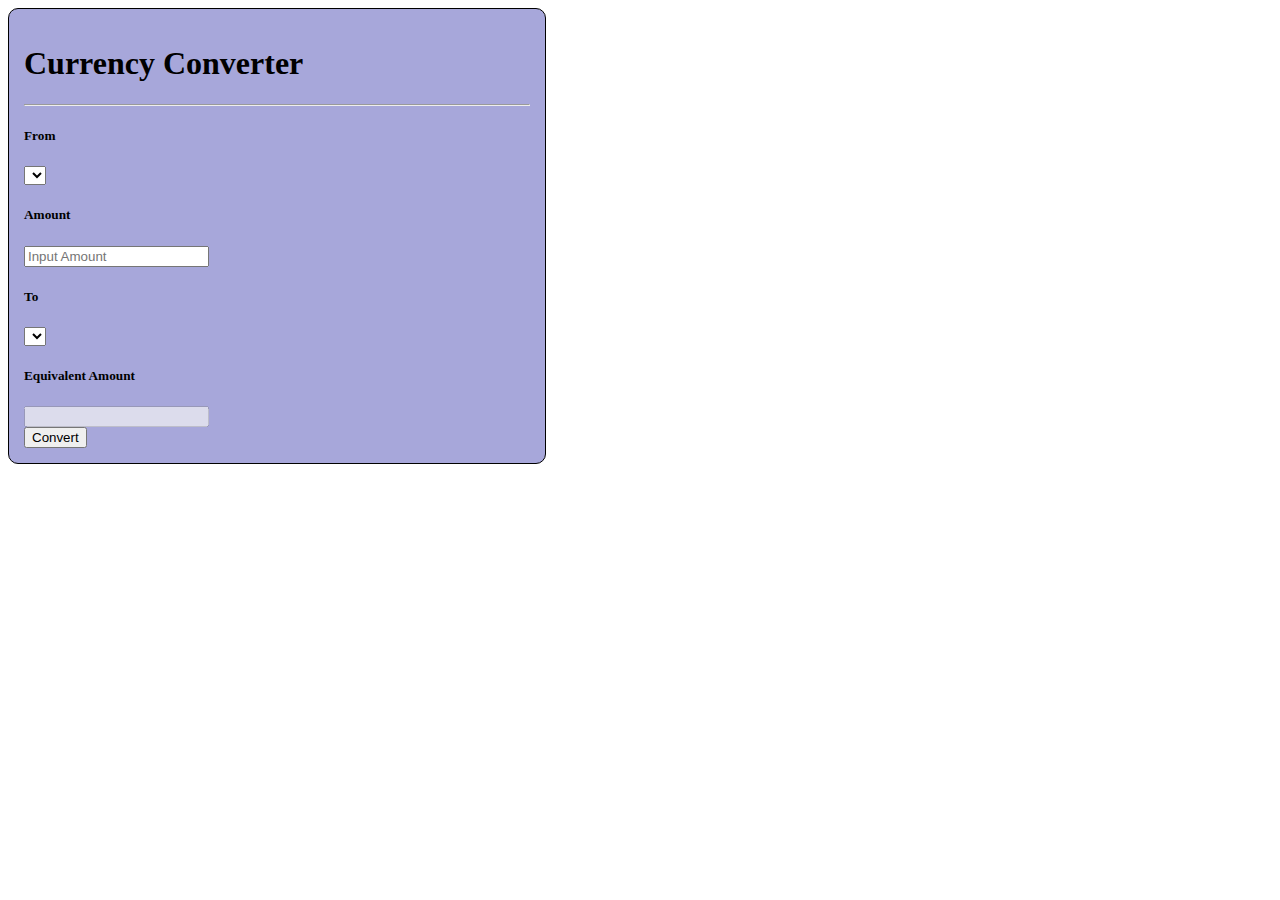
<file: currencyConvert/INDEX.html>
<!DOCTYPE html>
<html lang="en">
<head>
    <meta charset="UTF-8">
    <meta http-equiv="X-UA-Compatible" content="IE=edge">
    <meta name="viewport" content="width=device-width, initial-scale=1.0">
    <link rel="stylesheet" href="./index.css">
    <link href="https://cdn.jsdelivr.net/npm/bootstrap@5.3.0-alpha1/dist/css/bootstrap.min.css" rel="stylesheet"
        integrity="sha384-GLhlTQ8iRABdZLl6O3oVMWSktQOp6b7In1Zl3/Jr59b6EGGoI1aFkw7cmDA6j6gD" crossorigin="anonymous">
    <title>Currency Convertor</title>
</head>
<body >

    <div class="container-md mt-5">
    <div class="header mb-3">
        <h1>Currency Converter</h1>
    </div>
    <hr>
    <div class="header mb-3">
        <h5>From</h5>
    </div>
    <select id="toConvertCurrency" class="form-select mb-3" >
       
        
    </select>
    <div class="header mb-3 ">
        <h5> Amount </h5>
    </div>

    <input id="toConvertAmount" class="form-control mb-3" type="number" placeholder="Input Amount" aria-label="default input example">

    <div class="header mb-3 ">
        <h5> To </h5>
    </div>

    <select id="convertedCurrency" class="form-select mb-3" >
       
        
    </select>

    <div class="header mb-3 ">
        <h5>Equivalent Amount</h5>
    </div>


    <input id="convertedAmount" class="form-control mb-3 " type="text" value="" aria-label="Disabled input example" disabled
        readonly>

    <div class="d-grid gap-2 col-3 mx-auto">
    <button type="button" class="btn btn-primary  " id="btn">Convert</button>
    </div>
    </div>

    

    <script src="https://cdn.jsdelivr.net/npm/bootstrap@5.3.0-alpha1/dist/js/bootstrap.bundle.min.js"
        integrity="sha384-w76AqPfDkMBDXo30jS1Sgez6pr3x5MlQ1ZAGC+nuZB+EYdgRZgiwxhTBTkF7CXvN"
        crossorigin="anonymous"></script>
     <!-- <script  type="module">
        import{ getCurencyData } from './currencyConverter.js';
        window.getCurrencyData = getCurrencyData;
     </script>    -->
     <script type="module" src="./currencyConverter.js"></script>
</body>
</html>
</file>
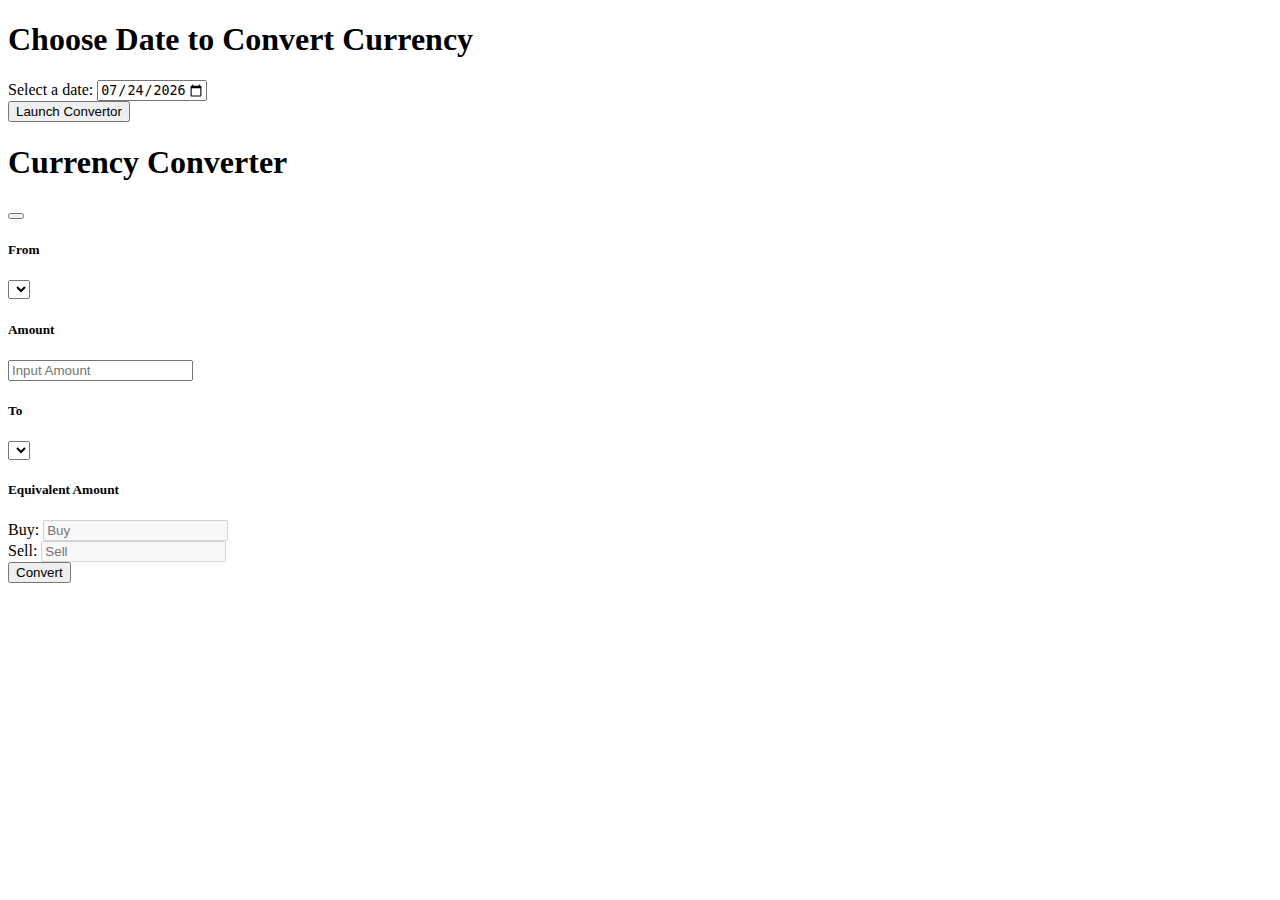
<file: currencyWithDate/index.html>
<!DOCTYPE html>
<html lang="en">
<head>
    <meta charset="UTF-8">
    <meta http-equiv="X-UA-Compatible" content="IE=edge">
    <meta name="viewport" content="width=device-width, initial-scale=1.0">
    <link href="https://cdn.jsdelivr.net/npm/bootstrap@5.3.0-alpha1/dist/css/bootstrap.min.css" rel="stylesheet"
        integrity="sha384-GLhlTQ8iRABdZLl6O3oVMWSktQOp6b7In1Zl3/Jr59b6EGGoI1aFkw7cmDA6j6gD" crossorigin="anonymous">

 <title>Currency Convert</title>
</head>
<body>
    <div class="container border border-dark mt-5 w-50 p-3">
        <div class="d-flex justify-content-center">
            <h1>Choose Date to Convert Currency</h1>
        </div>
        <div class="d-flex justify-content-center mb-3 ">
            <label for="datepicker">Select a date:</label>
            <input type="date" id="datepicker" value="" max="">
        </div>
        <div class="d-flex justify-content-center mb-3">
            <button type="button" class="btn btn-primary" data-bs-toggle="modal" data-bs-target="#staticBackdrop"
                onclick="pickDate()">
                Launch Convertor
            </button>
        </div>
        
    </div>
    <div class="modal fade" id="staticBackdrop" data-bs-backdrop="static" data-bs-keyboard="false" tabindex="-1"
        aria-labelledby="staticBackdropLabel" aria-hidden="true">
        <div class="modal-dialog">
            <div class="modal-content">
                <div class="modal-header">
                    <h1 class="modal-title fs-5" id="staticBackdropLabel">Currency Converter</h1>
                    <button type="button" class="btn-close" data-bs-dismiss="modal" aria-label="Close"></button>
                </div>
                <div id="modalBody" class="modal-body">
                    <div class="container-md ">
                        
                
                        <div class="header mb-3">
                            <h5>From</h5>
                        </div>
                        <select id="toConvertCurrency" class="form-select mb-3">
                    
                    
                        </select>
                        <div class="header mb-3 ">
                            <h5> Amount </h5>
                        </div>
                    
                        <input id="toConvertAmount" class="form-control mb-3" type="number" placeholder="Input Amount"
                            aria-label="default input example">
                    
                        <div class="header mb-3 ">
                            <h5> To </h5>
                        </div>
                    
                        <select id="convertedCurrency" class="form-select mb-3">
                    
                    
                        </select>
                    
                        <div class="header mb-3 ">
                            <h5>Equivalent Amount</h5>
                        </div>
                    
                        <div class="row">
                            <div class="col">
                                <label for="buyValue">Buy: </label>
                                <input type="text" id="buyValue" class="form-control" placeholder="Buy" aria-label="First name" disabled readonly>
                            </div>
                            <div class="col">
                                <label for="sellValue">Sell: </label>
                                <input type="text" id="sellValue" class="form-control" placeholder="Sell" aria-label="Last name" disabled readonly>
                            </div>
                        </div>
                                                                 
                    </div>
                </div>
                <div class="d-flex justify-content-center modal-footer">
                    
                    <button type="button" class=" btn btn-primary" onclick="calculateCurrency()">Convert</button>
                </div>
            </div>
        </div>
    </div>
    <script src="https://cdn.jsdelivr.net/npm/bootstrap@5.3.0-alpha1/dist/js/bootstrap.bundle.min.js"
        integrity="sha384-w76AqPfDkMBDXo30jS1Sgez6pr3x5MlQ1ZAGC+nuZB+EYdgRZgiwxhTBTkF7CXvN"
        crossorigin="anonymous"></script>
    <script type="module">
        import {setToday} from './setTodayDate.js';
        import {pickDate} from './datePicker.js';
        import {calculateCurrency} from './calculateCurrency.js';
        window.handlesetToday = setToday;
        window.pickDate = pickDate;
        window.calculateCurrency = calculateCurrency;
        handlesetToday();
    </script>
</body>
</html>
</file>
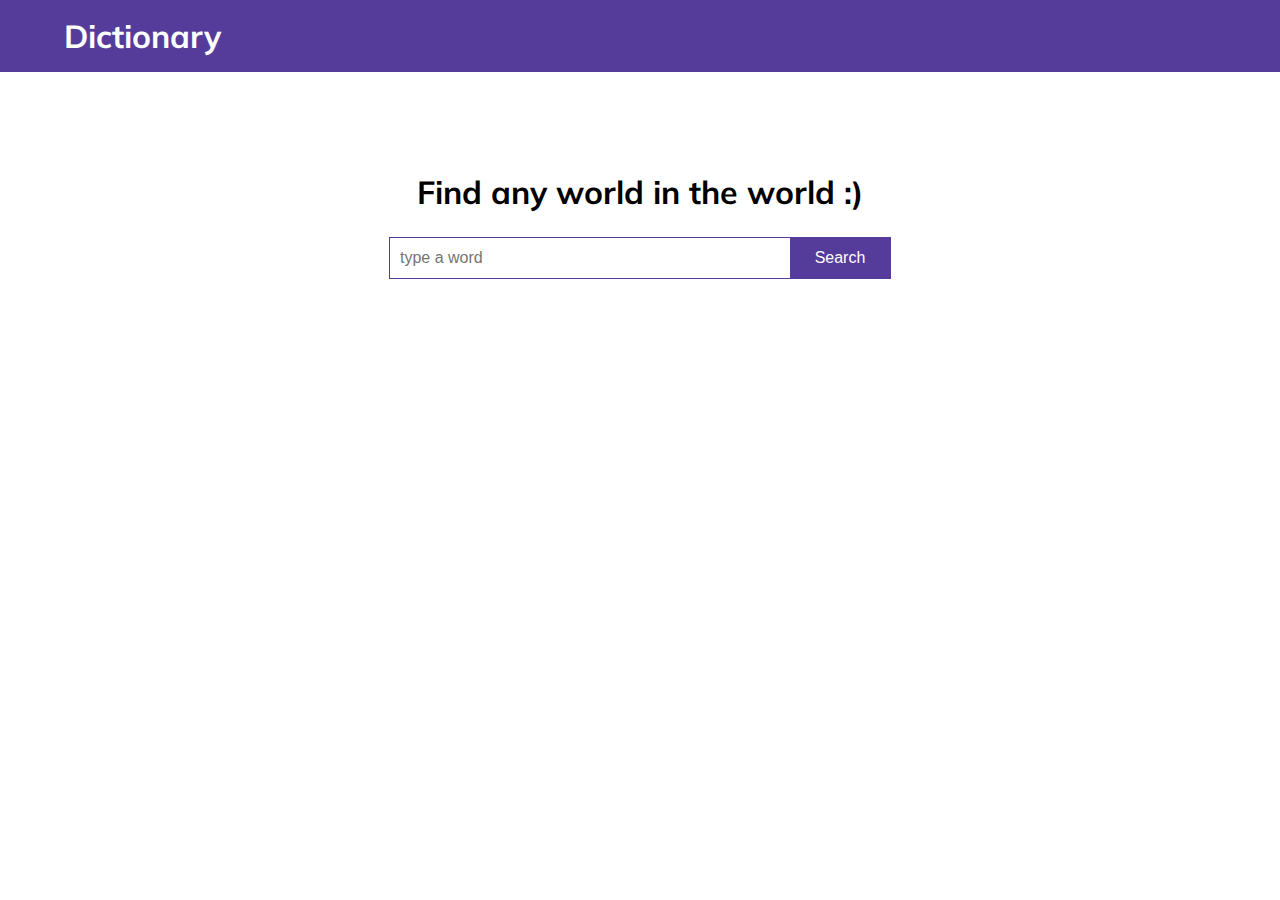
<file: Dictionary/index.html>
<!DOCTYPE html>
<html lang="en">
<head>
    <meta charset="UTF-8">
    <meta http-equiv="X-UA-Compatible" content="IE=edge">
    <meta name="viewport" content="width=device-width, initial-scale=1.0">
    <link rel="stylesheet" href="./style.css">
    <title>Document</title>
</head>
<body>
    <nav>
        <div class="container">
            <h1>Dictionary</h1>
        </div>
    </nav>
    <section>
        <div class="form_wrap">
            <h2>Find any world in the world :)</h2>
            <div class="input_wrap">
                <input type="text" id="input" placeholder="type a word">
                <button id="search">Search</button>
            </div>
        </div>
    </section>
    <section class="data container">
        <span class="loading">Loading</span>
        <p class="def"></p>
        <div class="audio"></div>
        <div class="not_found"></div>
    </section>
    <script src="./app.js"></script>
</body>
</html>
</file>
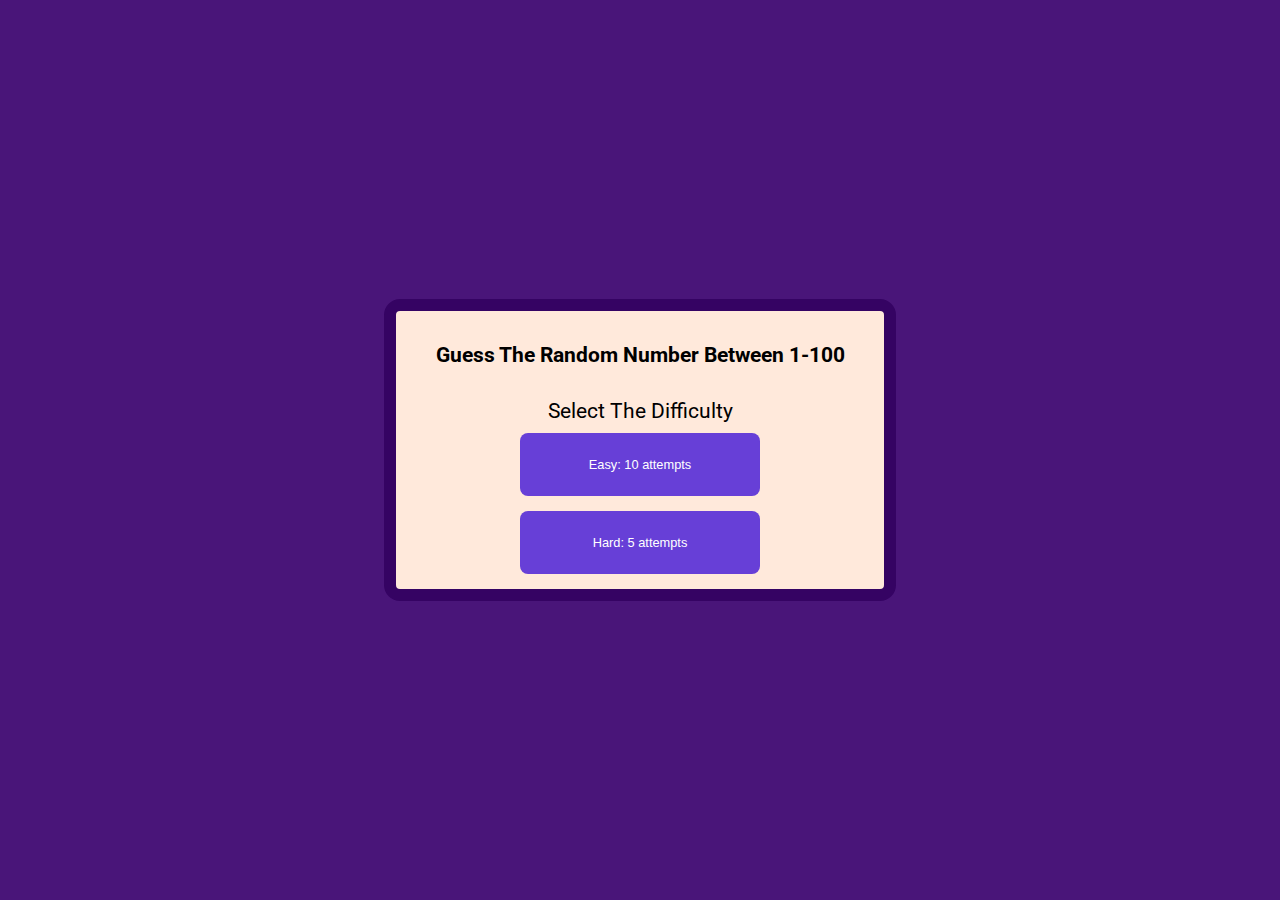
<file: guessNumber/index.html>
<!DOCTYPE html>
<html lang="en">
<head>
    <meta charset="UTF-8">
    <meta http-equiv="X-UA-Compatible" content="IE=edge">
    <meta name="viewport" content="width=device-width, initial-scale=1.0">
    <link rel="stylesheet" href="./style.css">
    <title>Document</title>
</head>
<body onload="init()">
    <main>
        <div id="welcomeScreen">
            <h2>Guess The Random Number Between 1-100</h2>
            
            <section class="eventSection">
                <p>Select The Difficulty</p>
                <div class="button-wapper">
                    <button id="easy">Easy: 10 attempts</button>
                    <button id="hard">Hard: 5 attempts</button>
                </div>
            </section>
        </div>
       <!--GameARea-->
        <div id="gameArea">
            <div id="newGame">
                <button>New Game</button>
            </div>
            <section>
                <h3 id="msg">Your Guess</h3>
                <input type="number"
                id="inputbox"
                placeholder="Enter your Number"
                min="1"
                max="100"
                onchange="compareGuess()"
                >
            </section>
            <section class="stats">
                <div class="info">
                    <p>Number of previous attempts:</p>
                    <span id="attempts">0</span>
                </div>
                <div class="info">
                    <p>Number of previous guesses:</p>
                    <span id="guesses">0</span>
                </div>
            </section>
        </div>

    </main>
    <script src="./index.js"></script>
</body>
</html>
</file>
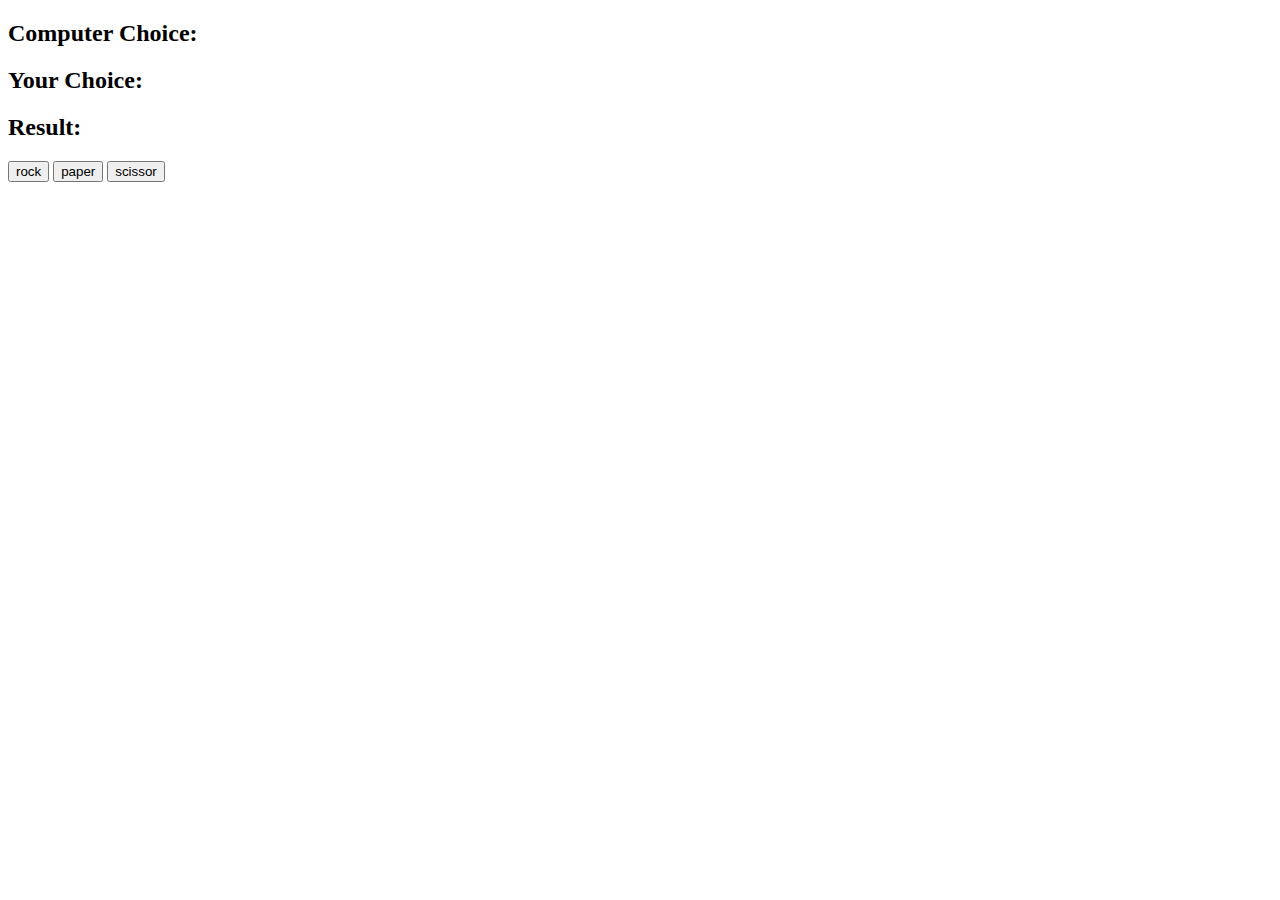
<file: RPS/index.html>
<!DOCTYPE html>
<html lang="en">
<head>
    <meta charset="UTF-8">
    <meta http-equiv="X-UA-Compatible" content="IE=edge">
    <meta name="viewport" content="width=device-width, initial-scale=1.0">
    <title>Rock Paper Scissors</title>
</head>
<body>
    <h2>Computer Choice: <span id ="computer-choice"></span> </h2>
    <h2>Your Choice: <span id ="your-choice"></span> </h2>
    <h2>Result: <span id ="result"></span> </h2>
 
    <button id="rock">rock</button>
    <button id="paper">paper</button>
    <button id="scissor">scissor</button>

    <script src="./app.js"></script>
</body>
</html>
</file>
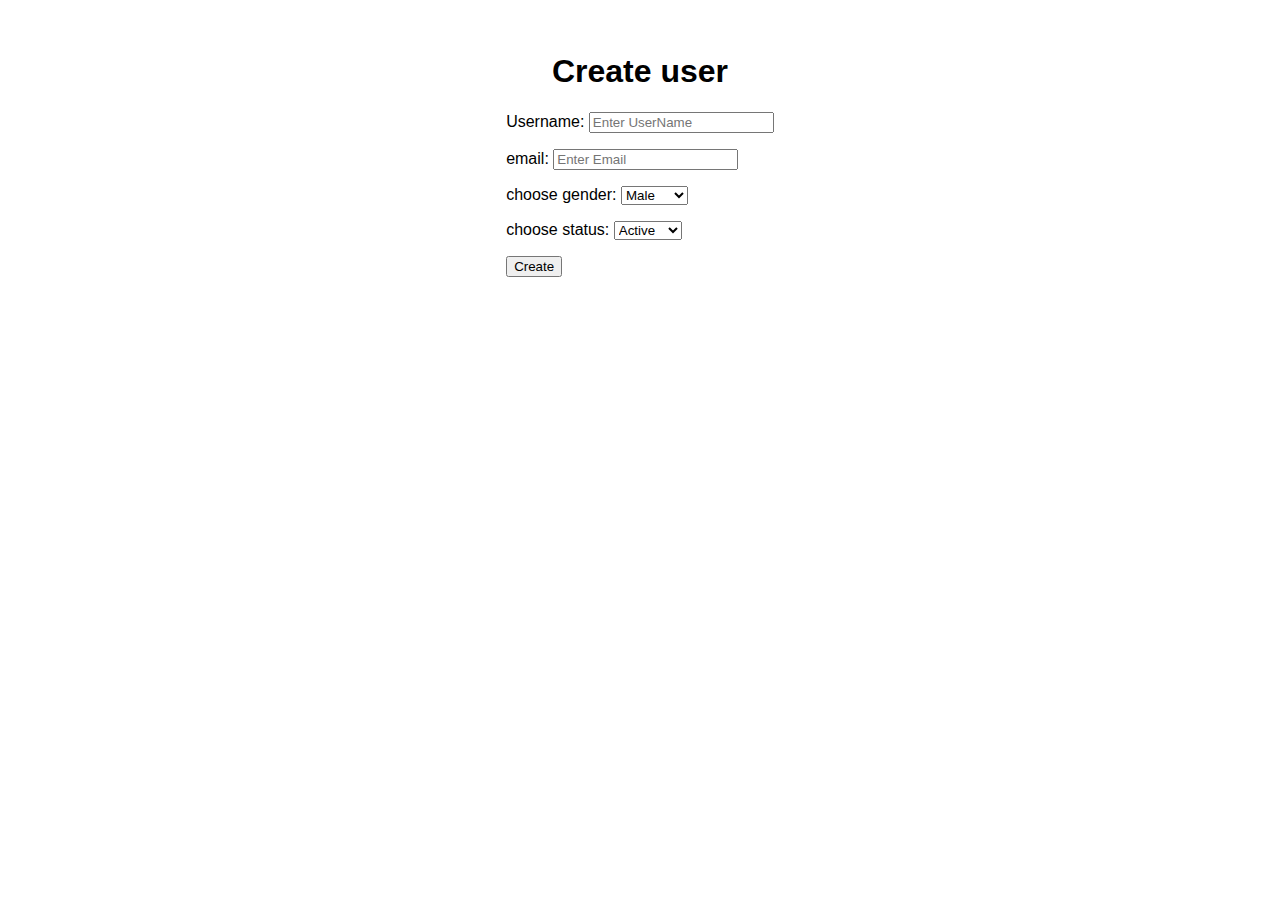
<file: crudOnApi/createEditpage.html>
<!DOCTYPE html>
<html lang="en">
<head>
    <meta charset="UTF-8">
    <meta http-equiv="X-UA-Compatible" content="IE=edge">
    <meta name="viewport" content="width=device-width, initial-scale=1.0">
    <link rel="stylesheet" href="./createEditpage.css">
    <title>Document</title>
</head>
<body>
    <div class="container">
        <span id="loader">loading!!!!!!</span>
        <h1 id="title"></h1>
        <div class="form">
        <div class="text1">
            <label for="userName">Username:</label>
            <input type="text" id="userName" placeholder="Enter UserName">
        </div>
        <div class="text2">
            <label for="email">email:</label>
            <input type="text" id="email" placeholder="Enter Email">            
        </div>
        <div class="gender">
            <label for="gender">choose gender:</label>
            <select name="gender" id="gender">
                <option value="male">Male</option>
                <option value="female">Female</option>
            </select>
        </div>
        <div class="status">
            <label for="status">choose status:</label>
            <select name="status" id="status">
                <option value="active">Active</option>
                <option value="inactive">Inactive</option>
            </select>
        </div>
        <div class="btn">
            <button id="submit">submit</button>
        </div>
        </div>
    </div>
    <script src="./createEditpage.js"></script>
</body>
</html>
</file>
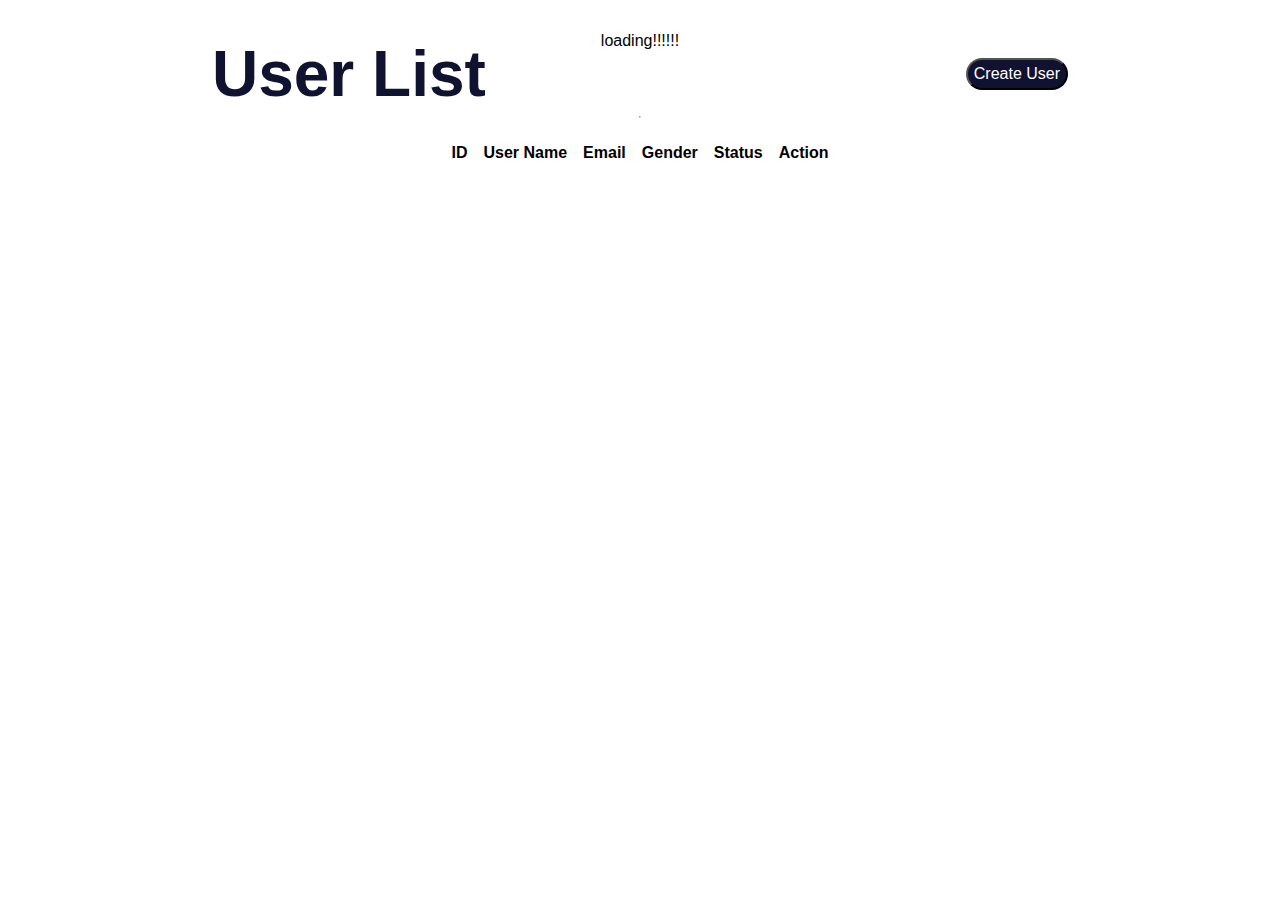
<file: crudOnApi/displayPage.html>
<!DOCTYPE html>
<html lang="en">
<head>
    <meta charset="UTF-8">
    <meta http-equiv="X-UA-Compatible" content="IE=edge">
    <meta name="viewport" content="width=device-width, initial-scale=1.0">
    <link rel="stylesheet" href="./displayPage.css">
    <title>CRUD</title>
</head>
<body>
    <div class="container">
        <span id="loader">loading!!!!!!</span>
        <div class="header">
           
            <h1>User List</h1>
            
            <button class="createUser" onclick="window.location.href='./createEditpage.html';">Create User</button>
            
        </div>
        <hr>
        <div class="body">
            <table>
                <thead>
                    <tr>
                        <th>ID</th>
                        <th>User Name</th>
                        <th>Email</th>
                        <th>Gender</th>
                        <th>Status</th>
                        <th> Action</th>
            
                    </tr>
            
                </thead>
            
                <tbody id="List">
            
                </tbody>
            </table>
        </div>
    </div>
    <script src="./displayPage.js"></script>
</body>
</html>
</file>
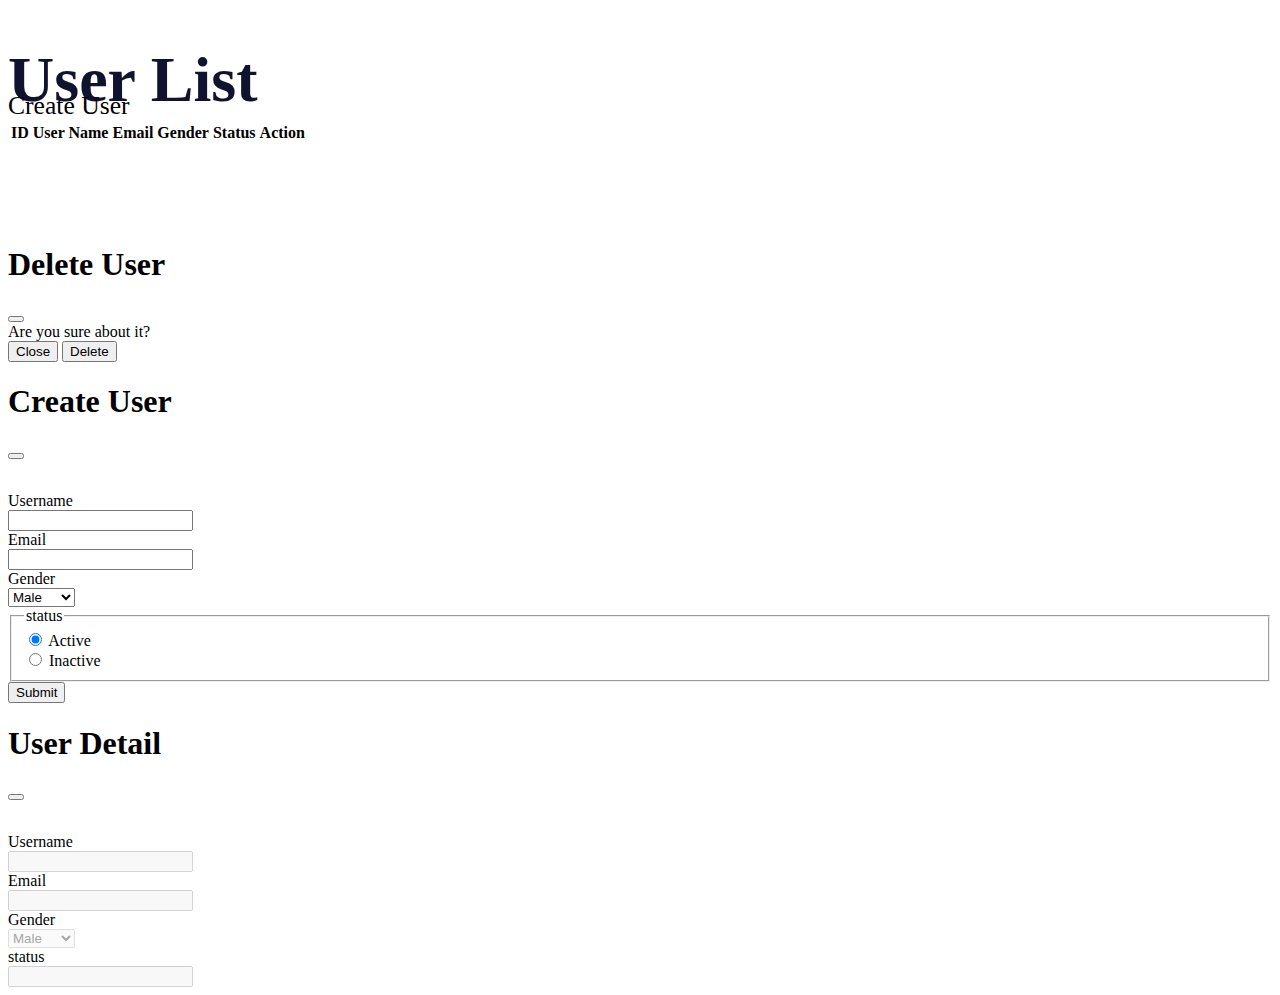
<file: crudOnApi1sMore/DisplayPage.html>
<!DOCTYPE html>
<html lang="en">
<head>
    <meta charset="UTF-8">
    <meta http-equiv="X-UA-Compatible" content="IE=edge">
    <meta name="viewport" content="width=device-width, initial-scale=1.0">
    <link href="https://cdn.jsdelivr.net/npm/bootstrap@5.3.0-alpha1/dist/css/bootstrap.min.css" rel="stylesheet"
        integrity="sha384-GLhlTQ8iRABdZLl6O3oVMWSktQOp6b7In1Zl3/Jr59b6EGGoI1aFkw7cmDA6j6gD" crossorigin="anonymous">
     <link rel="stylesheet" href="./DisplayPage.css">   
    <title>Crud On Api</title>
</head>
<body>

    <div class="container-lg mt-2">
        <div class="d-flex justify-content-between">
           <div class="header">
            <h1>User List</h1>
           </div>
           <div >
            <a class="create" data-bs-toggle="modal" data-bs-target="#exampleModal1" onclick="handleModel()" >Create User</a>
           </div>
        </div>
        
        <div class="container mt-3">
            <table class="table table-striped">
                <thead>
                    <tr>
                        <th>ID</th>
                        <th>User Name</th>
                        <th>Email</th>
                        <th>Gender</th>
                        <th>Status</th>
                        <th> Action</th>
                
                    </tr>                                   
                           
                </thead>
              
               </tbody>
               <tbody id="list">

               </tbody>
            </table>
        </div>
        <div id="loader" class="text-center">
            <div class="spinner-border ml-5 mt-2 mb-2 " style="width: 5rem; height: 5rem;" role="status">
            </div>
        
        </div>
    </div>

    <!-- Delete model -->
    <div class="modal fade" id="exampleModal" tabindex="-1" aria-labelledby="exampleModalLabel" aria-hidden="true">
        <div class="modal-dialog">
            <div class="modal-content">
                <div class="modal-header">
                    <h1 class="modal-title fs-5" id="exampleModalLabel">Delete User</h1>
                    <button type="button" class="btn-close" data-bs-dismiss="modal" aria-label="Close"></button>
                </div>
                <div class="modal-body">
                    Are you sure about it?
                </div>
                <div class="modal-footer">
                    <button type="button" class="btn btn-secondary" data-bs-dismiss="modal">Close</button>
                    <button type="button" class="btn btn-danger" onclick="Data()" data-bs-dismiss="modal" >Delete</button>
                    </div>
                </div>
            </div>

    </div>

    <!-- Create Edit model -->
    <div class="modal fade" id="exampleModal1"  data-bs-backdrop="static" data-bs-keyboard="false"  tabindex="-1" aria-labelledby="exampleModalLabel" aria-hidden="true">
        <div class="modal-dialog">
            <div class="modal-content">
                <div class="modal-header">
                    <h1 class="modal-title fs-5" id="createEditLabel"> Create User</h1>
                    <button type="button" class="btn-close" data-bs-dismiss="modal" aria-label="Close"></button>
                </div>
                <div id="loader2" class="text-center">
                    <div class="spinner-border ml-5 mt-2 mb-2 " style="width: 2rem; height: 2rem;" role="status">
                    </div>
                
                </div>
                <div class="modal-body">
                <form id="modelForm" class=" mt-3 ">
                    <div class="row mb-3">
                        <label for="userName" class="col-sm-2 col-form-label">Username</label>
                        <div class="col-sm-10">
                            <input type="text" class="form-control" id="userName" value="">
                        </div>
                    </div>
                    <div class="row mb-3 ">
                        <label for="inputEmail3" class=" col-sm-2 col-form-label">Email</label>
                        <div class="col-sm-10">
                            <input type="text" class="form-control" id="inputEmail3" value="">
                        </div>
                    </div>
                    <div class="row mb-3">
                        <label for="selectGender" class="col-sm-2 col-form-label"> Gender</label>
                        <div class="col-sm-10">
                            <select id="selectGender" class="form-select" aria-label="Default select example">
                
                                <option value="male">Male</option>
                                <option value="female">Female</option>
                            </select>
                        </div>
                
                    </div>
                
                    <fieldset class="row mb-3">
                        <legend class="col-form-label col-sm-2 pt-0">status</legend>
                        <div class="col-sm-10">
                            <div class="form-check">
                                <input class="form-check-input" type="radio" name="gridRadios" id="gridRadios1" value="active" checked >
                                <label class="form-check-label" for="gridRadios1">
                                    Active
                                </label>
                            </div>
                            <div class="form-check">
                                <input class="form-check-input" type="radio" name="gridRadios" id="gridRadios2" value="inactive"   >
                                <label class="form-check-label" for="gridRadios2">
                                    Inactive
                                </label>
                            </div>
                
                        </div>
                    </fieldset>
                
                    <button id="createEditBtn" type="button"  class="btn btn-primary" data-bs-dismiss="modal">Submit</button>
                    
                </form>
                </div>
                
            </div>
        </div>
    </div>
    <!-- view model -->
    <div class="modal fade" id="exampleModal3" tabindex="-1" aria-labelledby="exampleModalLabel" aria-hidden="true">
        <div class="modal-dialog">
            <div class="modal-content">
                <div class="modal-header">
                    <h1 class="modal-title fs-5" id="exampleModalLabel">User Detail</h1>
                    <button type="button" class="btn-close" data-bs-dismiss="modal" aria-label="Close"></button>
                </div>
                <div id="loader3" class="text-center">
                    <div class="spinner-border ml-5 mt-2 mb-2 " style="width: 2rem; height: 2rem;" role="status">
                    </div>
                
                </div>
                <div class="modal-body">
                    <form id="modelForm2" class=" mt-3 ">
                        <div class="row mb-3">
                            <label for="userNameView" class="col-sm-2 col-form-label">Username</label>
                            <div class="col-sm-10">
                                <input type="text" class="form-control" id="userNameView" value="" disabled>
                            </div>
                        </div>
                        <div class="row mb-3 ">
                            <label for="inputEmailView" class=" col-sm-2 col-form-label">Email</label>
                            <div class="col-sm-10">
                                <input type="text" class="form-control" id="inputEmailView" value="" disabled>
                            </div>
                        </div>
                        <div class="row mb-3">
                            <label for="selectGender" class="col-sm-2 col-form-label"> Gender</label>
                            <div class="col-sm-10">
                                <select id="selectGenderView" class="form-select" aria-label="Default select example" disabled>
                    
                                    <option value="male">Male</option>
                                    <option value="female">Female</option>
                                </select>
                            </div>
                    
                        </div>
                    
                        <div class="row mb-3 ">
                            <label for="statusView" class=" col-sm-2 col-form-label">status</label>
                            <div class="col-sm-10">
                                <input type="text" class="form-control" id="statusView" value="" disabled>
                            </div>
                        </div>
                    
                      
                    
                    </form>
                </div>
                
            </div>
        </div>
    </div>

    <script type="module">
       import {displayData,sendId} from "./displayData.js";
       import deleteData from "./deleteData.js";
       import handleModel from "./createEdit.js";
       import { viewUser } from "./viewUser.js";
        window.displayData = displayData;
        window.sendId = sendId; 
       displayData();
       window.Data = deleteData;
       window.handleModel = handleModel;
       window.viewUser= viewUser;
  
       

    </script>
   
    <script src="https://cdn.jsdelivr.net/npm/bootstrap@5.3.0-alpha1/dist/js/bootstrap.bundle.min.js"
        integrity="sha384-w76AqPfDkMBDXo30jS1Sgez6pr3x5MlQ1ZAGC+nuZB+EYdgRZgiwxhTBTkF7CXvN"
        crossorigin="anonymous"></script>
</body>
</html>
</file>
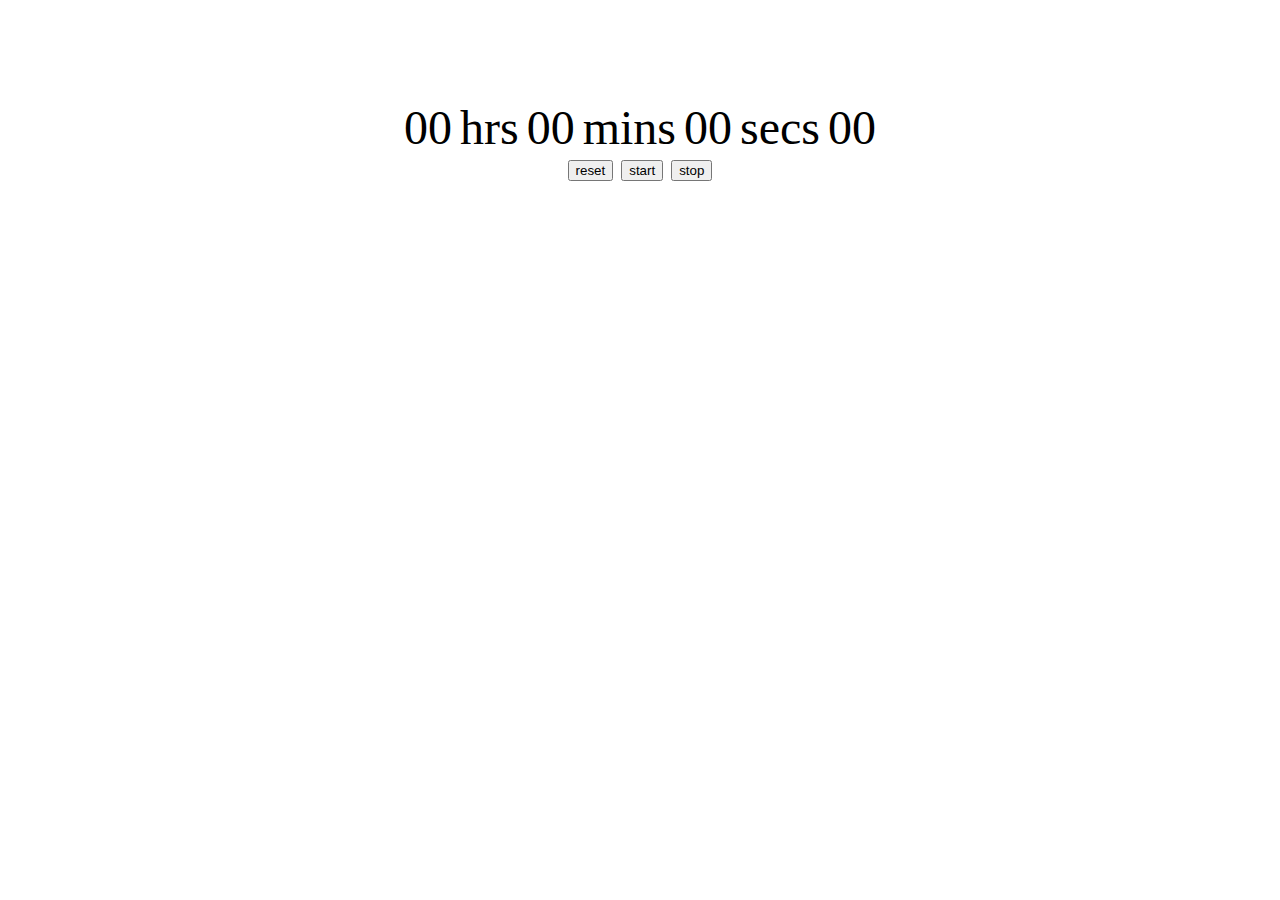
<file: stopWatch/stopWatch.html>
<!DOCTYPE html>
<html lang="en">
<head>
    <meta charset="UTF-8">
    <meta http-equiv="X-UA-Compatible" content="IE=edge">
    <meta name="viewport" content="width=device-width, initial-scale=1.0">
    <link rel="stylesheet" href="./stopWatch.css">
    <title>Stopwatch</title>
</head>
    <div class="container">

        <div class="time">
            <div id="hour">00</div>
            <span>hrs</span>
            <div id="min">00</div>
            <span>mins</span>
            <div id="sec">00</div>
            <span>secs</span>
            <div id="count">00</div>
        </div>
        <div class="buttons">
            <button  type="button" onclick="handleReset()">reset</button>
            <button  type="button"  onclick="handleStart()" >start</button>
            <button  type="button"  onclick="handleStop()" >stop</button>
        </div>
    </div>
    <script type="module">
        import{stop,reset,start,stopWatch} from './stopWatch.js';
        window.handleStop=stop;
        window.handleReset =reset;
        window.handleStart =start;
        window.stopWatch=stopWatch;
    </script>
    <!-- <script src="./stopWatch.js"></script> -->
</body>
</html>
</file>
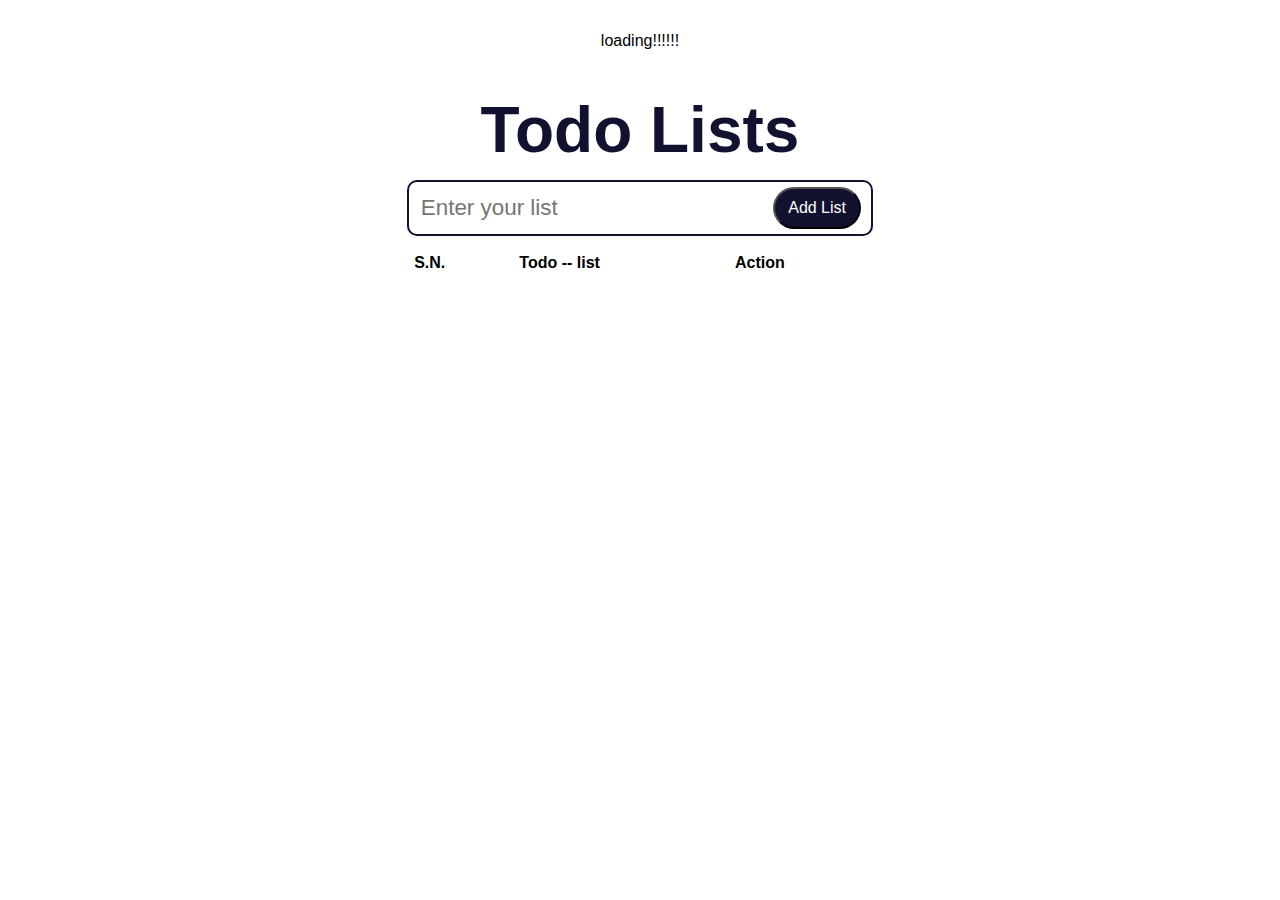
<file: todoApp/todo.html>
<!DOCTYPE html>
<html lang="en">
<head>
    <meta charset="UTF-8">
    <meta http-equiv="X-UA-Compatible" content="IE=edge">
    <meta name="viewport" content="width=device-width, initial-scale=1.0">
    <link rel="stylesheet" href="todo.css">
    <title>todo_App</title>
</head>
<body>
    <div class="container">
        <span id="loader">loading!!!!!!</span>
        <div id="header">
            <h1>Todo Lists</h1>
            
        </div>
        <div id="input" >
            <input id="todoInput" type="text" placeholder="Enter your list" value="">
            <button id="addList"  class="addButton"> Add List </button>
           
        </div>
        
        <table >
            <thead>
            <tr>
                <th>S.N.</th>
                <th>Todo -- list</th>
                <th> Action</th>

            </tr>
           
            </thead>
            
            <tbody id="List">

            </tbody>
        </table>
        
    </div>
    <script src="./todo.js"></script>
</body>
</html>
</file>
<file: currencyConvert/index.css>
.container-md.mt-5 {
    border: 1px solid black;
    height: auto;
    width: 40%;
    padding: 15px;
    border-radius: 10px;
    background-color: rgb(167, 167, 218);

}
</file>
<file: Dictionary/style.css>
@import url('https://fonts.googleapis.com/css2?family=Gudea&family=Mulish:ital,wght@0,300;0,400;0,500;1,200;1,300;1,500&family=Roboto&display=swap');

* {
    margin: 0;
    padding: 0;
    box-sizing: border-box;

}

body {

    font-family: 'Mulish', sans-serif;

    min-height: 100vh;
}

.container {
    margin: 0 auto;
    width: 1522px;
    max-width: 90%;
}

nav {
    background: #553C9A;
    color: #fff;
    padding: 1rem 0;
}

.form_wrap {
    display: flex;
    flex-direction: column;
    justify-content: center;
    align-items: center;
    margin-top: 100px;
}

h2 {
    font-size: 2rem;
}

.input_wrap {
    margin: 25px 0;
    display: flex;
    align-items: center;
    border: 1px solid #553C9A;

}

input {
    border: none;
    outline: none;
    padding: 10px;
    font-size: 16px;
    min-width: 400px;
}

button {
    background-color: #553C9A;
    font-size: 16px;
    color: #fff;
    height: 40px;
    width: 100px;
    border: none;
    cursor: pointer;
}

button:hover {
    background-color: #3f1d9b;
}

section.data {

    margin: 0 auto;
    margin-top: 20px;
    text-align: center;
}

.loading {
    display: none;
}

section.data p.def {
    font-size: 20px;
    color: #2D3748;
    line-height: 1.6;

}

.suggestion {
    background-color: #553C9A;
    padding: 2px 10px;
    color: #fff;
    margin: 5px;
    display: inline-block;
    border-radius: 5px;
}

.audio {
    margin-top: 2px;

}
</file>
<file: guessNumber/style.css>
@import url('https://fonts.googleapis.com/css2?family=Roboto:wght@300&display=swap');

* {
    margin: 0;
    padding: 0;
    box-sizing: border-box;
}

:root {
    --dark: #350363;
    --background: #ffe9db;
}

body {
    font-family: 'Roboto', sans-serif;
    width: 100vw;
    height: 100vh;
    display: flex;
    justify-content: center;
    align-items: center;
    background-color: #491579;
    margin: auto;

}

main {
    margin: 5px;
    width: 40vw;
    height: auto;
    text-align: center;
    background-color: var(--background);
    border: solid var(--dark);
    border-width: 0.8rem;
    border-radius: 1rem;
    padding: 8rem 5 rem;
}

h2 {
    font-size: 1.3rem;
    margin: 2rem;
}

p {
    font-size: 1.3rem;
}

h3 {
    font-size: 3rem;
}

#wecomeScreen {
    height: 100vh;
}

.button-wapper {
    margin: 10px 0;
    display: flex;
    justify-content: center;
    flex-direction: column;
    align-items: center;
    gap: 10px;
}

button {
    min-width: 15rem;
    background-color: #673fd7;
    border-radius: 8px;
    border-style: none;
    color: #ffffff;
    cursor: pointer;
    padding: 1.5rem 1.5rem;
    text-align: center;
    font-size: 0.8rem;
    margin-bottom: 5px;
}

button:hover {
    background-color: #350363;
}

#gameArea {

    display: flex;
    justify-content: center;
    flex-direction: column;
    align-items: center;
}

input {
    border: 0.1rem solid lightgray;
    background: transparent;
    margin: 2rem 0;
    padding: 10px 0;
    width: 15rem;
    text-align: center;
}

.stats {
    text-align: left;
    margin-bottom: 2rem;
}

.info {
    display: flex;
    justify-content: flex-start;
    align-items: center;
    gap: 35px;

}

.info span {
    font-size: 1.5rem;
    color: red;
}

#newGame button {
    margin-top: 15px;
}
</file>
<file: crudOnApi/createEditpage.css>
:root {
    margin: 0;
    padding: 0;
    font-family: arial, sans-serif;
}

.container {
    display: flex;
    flex-direction: column;
    align-items: center;
    justify-content: center;
    margin-top: 2rem;
    align-items: center;
    justify-content: center;


}

.text {
    display: flex;
}

.form {
    display: flex;
    flex-direction: column;
    gap: 1rem;
}

#loader {
    display: none;
}
</file>
<file: crudOnApi/displayPage.css>
:root {
    margin: 0;
    padding: 0;
    font-family: arial, sans-serif;
}

.container {
    display: flex;
    flex-direction: column;
    margin-top: 2rem;
    align-items: center;
    justify-content: center;
    width: 100%;

}

.header {
    color: rgb(17, 17, 48);
    font-size: 2rem;
    display: flex;
    height: 3rem;
    align-items: center;
    margin-bottom: 10px;
    gap: 30rem;

}

.createUser {
    background-color: rgb(17, 17, 48);
    cursor: pointer;
    border-radius: 50px;
    color: white;
    font-size: 1rem;
    height: 2rem;
}

.createUser:hover {
    background-color: white;
    color: rgb(17, 17, 48);
    font-weight: bolder;
}

table {
    margin-top: 10px;
    font-size: 1rem;
    border-collapse: collapse;
    width: 100%;

}

td,
th {

    text-align: left;
    padding: 8px;
    width: auto;

}

tr:nth-child(even) {
    background-color: #c2bfbf;
}

#loader {
    display: none;
}
</file>
<file: crudOnApi1sMore/DisplayPage.css>
.header {
    color: rgb(17, 17, 48);
    font-size: 2rem;
    height: 3rem;

}

.create {
    text-decoration: none;
    font-size: 1.6rem;
    cursor: pointer;
}

#edit {
    cursor: pointer;
}
</file>
<file: stopWatch/stopWatch.css>
.container {
    display: flex;
    flex-direction: column;
    align-items: center;
    justify-content: center;
    margin-top: 100px;

}

.time {
    display: flex;
    font-size: 3rem;
    gap: 8px;

}

.buttons {
    margin-top: 5px;
    display: flex;
    gap: 8px;
}
</file>
<file: todoApp/todo.css>
:root {
    margin: 0;
    padding: 0;
    font-family: arial, sans-serif;
}

.container {
    display: flex;
    flex-direction: column;
    margin-top: 2rem;
    justify-items: center;
    align-items: center;

}

#header {
    color: rgb(17, 17, 48);
    font-size: 2rem;
    margin-bottom: -30px;
}

#input {
    border: 2px solid rgb(17, 17, 48);
    font-size: 1.4rem;
    display: flex;
    align-items: center;
    justify-content: center;
    width: 35%;
    gap: 20px;
    height: 2rem;
    border-radius: 10px;
    padding: 10px;

}

#todoInput {
    width: 75%;
    outline: none;
    border: none;
    font-size: 1.4rem;
}

.addButton {
    height: 130%;
    width: 20%;
    background-color: rgb(17, 17, 48);
    cursor: pointer;
    border-radius: 50px;
    color: white;
    font-size: 1rem;
}

.addButton:hover {
    background-color: white;
    color: rgb(17, 17, 48);
    font-weight: bolder;
}

table {
    margin-top: 10px;
    width: 37%;
    font-size: 1rem;
    border-collapse: collapse;

}

td,
th {

    text-align: left;
    padding: 8px;

}

tr:nth-child(even) {
    background-color: #c2bfbf;
}

#cross-name {
    text-decoration: line-through;
}

#loader {
    display: none;
}
</file>
